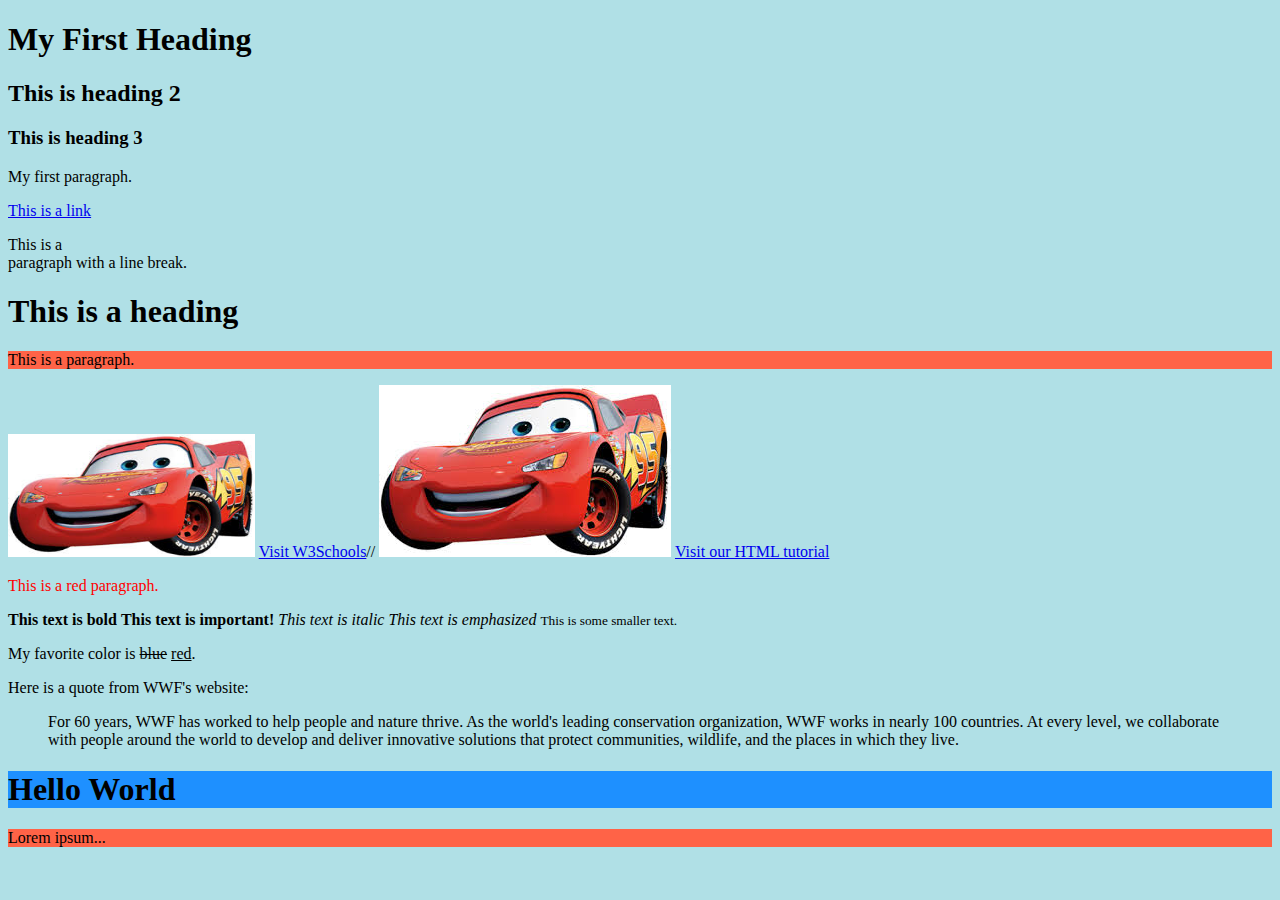
<file: index.html>
<!DOCTYPE html>
<html lang="en">
<head>
    <meta charset="UTF-8">
    <meta name="viewport" content="width=device-width, initial-scale=1.0">
    <title>page title</title>

</head>
<body style="background-color:powderblue;"></body>
    <h1>My First Heading</h1>
    <h2>This is heading 2</h2>
     <h3>This is heading 3</h3>
    <p>My first paragraph.</p>
    <a href="https://www.w3schools.com">This is a link</a>
    <p title>This is a <br> paragraph with a line break.</p>
    <h1 style="background-color:powderblue;">This is a heading</h1>
     <p style="background-color:tomato;">This is a paragraph.</p>
    <img src="imgs/descarga.jpg" width="247" height="123">
    
    <a href="https://www.w3schools.com">Visit W3Schools</a>//

   
    <img src="imgs/descarga.jpg" alt="rayo mcqueen">
    <a href="https://www.w3schools.com/html/">Visit our HTML tutorial</a>
   
   <p style="color:red;">This is a red paragraph.</p>
   <b>This text is bold</b>
   <strong>This text is important!</strong>
   <i>This text is italic</i>
   <em>This text is emphasized</em>
   <small>This is some smaller text.</small>
   <p>My favorite color is <del>blue</del> <ins>red</ins>.</p>
   <p>Here is a quote from WWF's website:</p>
<blockquote cite="http://www.worldwildlife.org/who/index.html">
For 60 years, WWF has worked to help people and nature thrive. As the world's leading conservation organization, WWF works in nearly 100 countries. At every level, we collaborate with people around the world to develop and deliver innovative solutions that protect communities, wildlife, and the places in which they live.
</blockquote>
<!-- Write your comments here -->
<h1 style="background-color:DodgerBlue;">Hello World</h1>
<p style="background-color:Tomato;">Lorem ipsum...</p>

</body>
</html>
</file>
